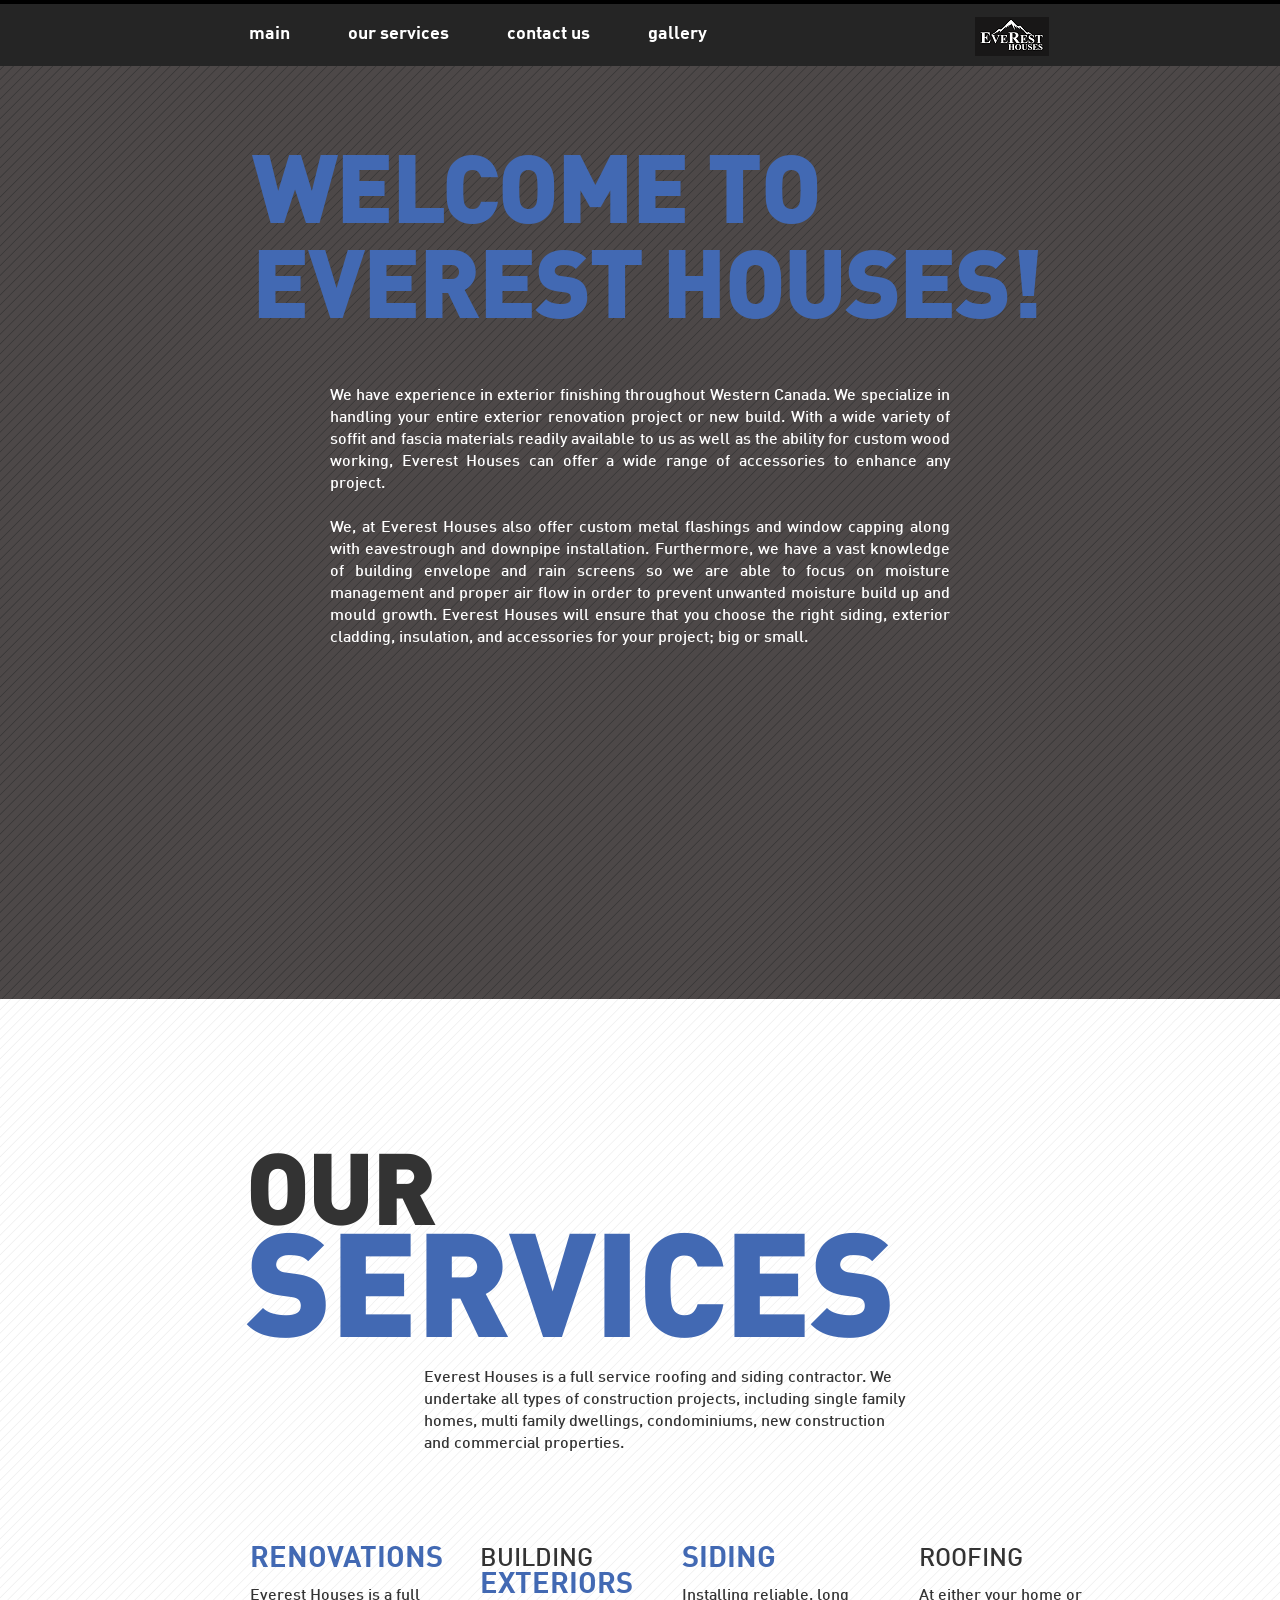
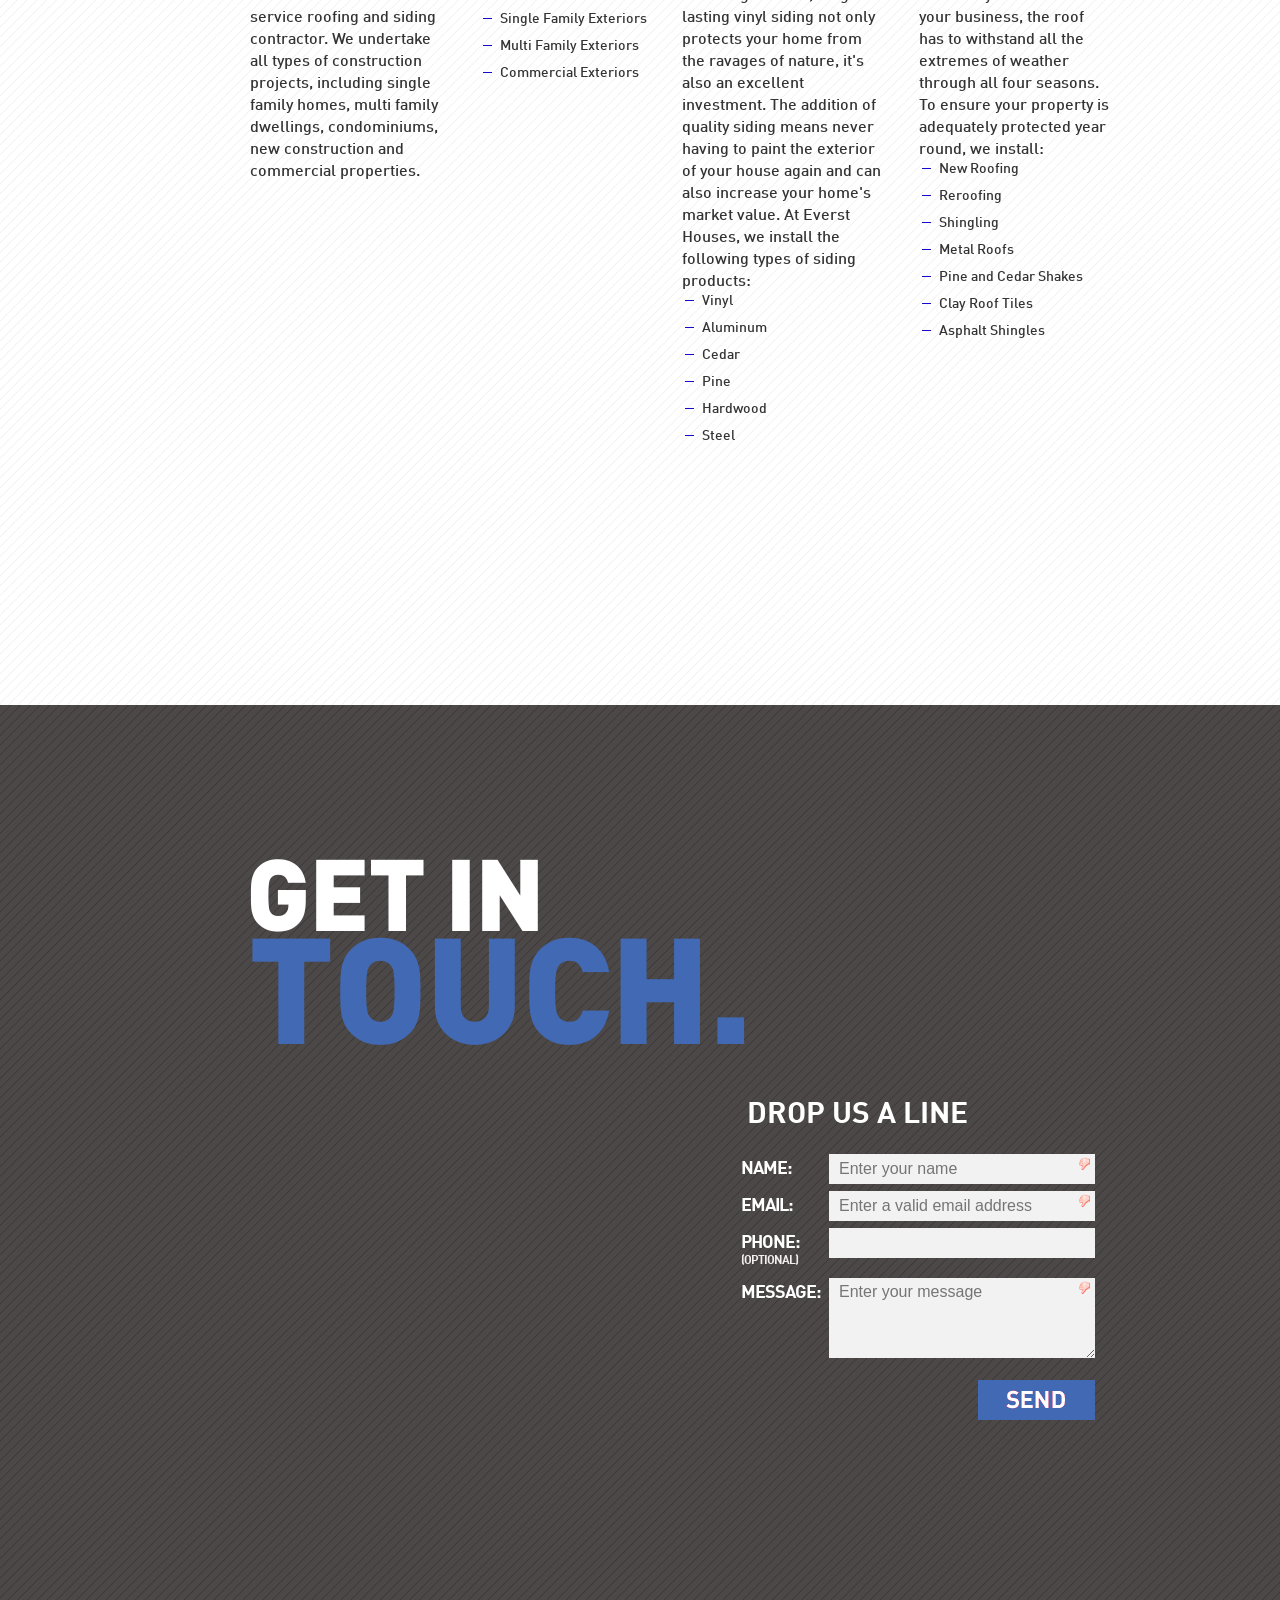
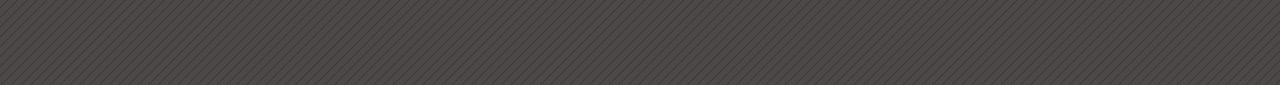
<file: index.html>
﻿<!DOCTYPE html>
<head>
	<meta charset="utf-8">
	<meta name="viewport" content="width=940" />
	<meta name="MobileOptimized" content="940" />
	<title>Everest Houses</title>
	<link media="all" rel="stylesheet" href="css/all.css">
    <script type="text/javascript" src="bower_components/jquery/dist/jquery.min.js"></script>

</head>
<body>

	<header id="header">
		<div class="holder">
			<nav>
				<ul id="nav">
					<li class="active"><a href="index.html#main">main</a></li>
					<li><a href="index.html#services">our services</a></li>
					<li><a href="index.html#contact">contact us</a></li>
					<li><a href="gallery.html">gallery</a></li>
				</ul>
			</nav>
			<h1 class="logo"><a href="index.html">Logo</a></h1>
		</div>
	</header>
	<div id="wrapper">
		<div class="page">
			<div id="main" class="container">
				<div class="holder">
					<h2><span class="mark">Welcome to Everest Houses!</span> </h2>
					<div class="textholder">
						<p>We have experience in exterior finishing throughout Western Canada. We specialize in handling your entire exterior renovation project or new build. With a wide variety of soffit and fascia materials readily available to us as well as the ability for custom wood working, Everest Houses can offer a wide range of accessories to enhance any project.</p>
						<br/>
						<p>We, at Everest Houses also offer custom metal flashings and window capping along with eavestrough and downpipe installation. Furthermore, we have a vast knowledge of building envelope and rain screens so we are able to focus on moisture management and proper air flow in order to prevent unwanted moisture build up and mould growth. Everest Houses will ensure that you choose the right siding, exterior cladding, insulation, and accessories for your project; big or small.</p>
					</div>
				</div>
			</div>

			<div id="services" class="container">
				<div class="holder">
					<h2>Our <span class="mark">Services</span></h2>
					<div class="textholder">
						<p>Everest Houses is a full service roofing and siding contractor. We undertake all types of construction projects, including single family homes, multi family dwellings, condominiums, new construction and commercial properties.</p>
					</div>
					<ul class="topiclist">
						<li>
							<h3><span class="mark">Renovations</span></h3>
							Everest Houses is a full service roofing and siding contractor. We undertake all types of construction projects, including single family homes, multi family dwellings, condominiums, new construction and commercial properties.
						</li>

						<li>
							<h3>Building <span class="mark">Exteriors</span></h3>
							<ul>
								<li>Single Family Exteriors</li>
								<li>Multi Family Exteriors</li>
								<li>Commercial Exteriors</li>
							</ul>
						</li>

						<li>
							<h3><span class="mark">Siding</span></h3>
							Installing reliable, long lasting vinyl siding not only protects your home from the ravages of nature, it's also an excellent investment. The addition of quality siding means never having to paint the exterior of your house again and can also increase your home's market value. At Everst Houses, we install the following types of siding products:
							<ul>
								<li>Vinyl</li>
								<li>Aluminum</li>
								<li>Cedar</li>
								<li>Pine</li>
								<li>Hardwood</li>
								<li>Steel</li>
							</ul>
						</li>
						<li class=last>
							<h3>Roofing</h3>
							At either your home or your business, the roof has to withstand all the extremes of weather through all
four seasons. To ensure your property is adequately protected year round, we install:
							<ul>
								<li>New Roofing</li>
								<li>Reroofing</li>
								<li>Shingling</li>
								<li>Metal Roofs</li>
								<li>Pine and Cedar Shakes</li>
								<li>Clay Roof Tiles</li>
								<li>Asphalt Shingles</li>
							</ul>
						</li>

					</ul>
				</div>
			</div>
			<div id="contact" class="container">
				<div class="holder">
					<h2>Get in <span class="mark mark1">Touch.</span></h2>
					<div class="twocolumns">
								<form action="/formSubmition.php" method='post' class="contact-form" id="contact-form">
								<input type="hidden" name="subject" value="Form Submission from EverestHouses.ca " />
								<input type="hidden" name="redirect" value="thankyou.html" />
							<fieldset>
								<h3>DROP US A LINE</h3>
								<div class="row">
									<label for="name">Name:</label>
									<input id="name" type="text" name="name" required placeholder="Enter your name"/>
								</div>
								<div class="row">
									<label for="email">Email:</label>
									<input id="email" type="email" name="email" required placeholder="Enter a valid email address" />
								</div>
								<div class="row">
									<label for="phone">Phone: <span>(optional)</span></label>
									<input id="phone" type="text" name="phone" />
								</div>
								<div class="row">
									<label for="message">Message:</label>
									<textarea id="message" cols="27" rows="3" name="message" required placeholder="Enter your message"></textarea>
								</div>
								<div class="row row1">
									<input type="submit" value="submit" title="send" />
								</div>
							</fieldset>
						</form>
					</div>
				</div>
			</div>
		</div>
	</div>
</body>
</html>
</file>
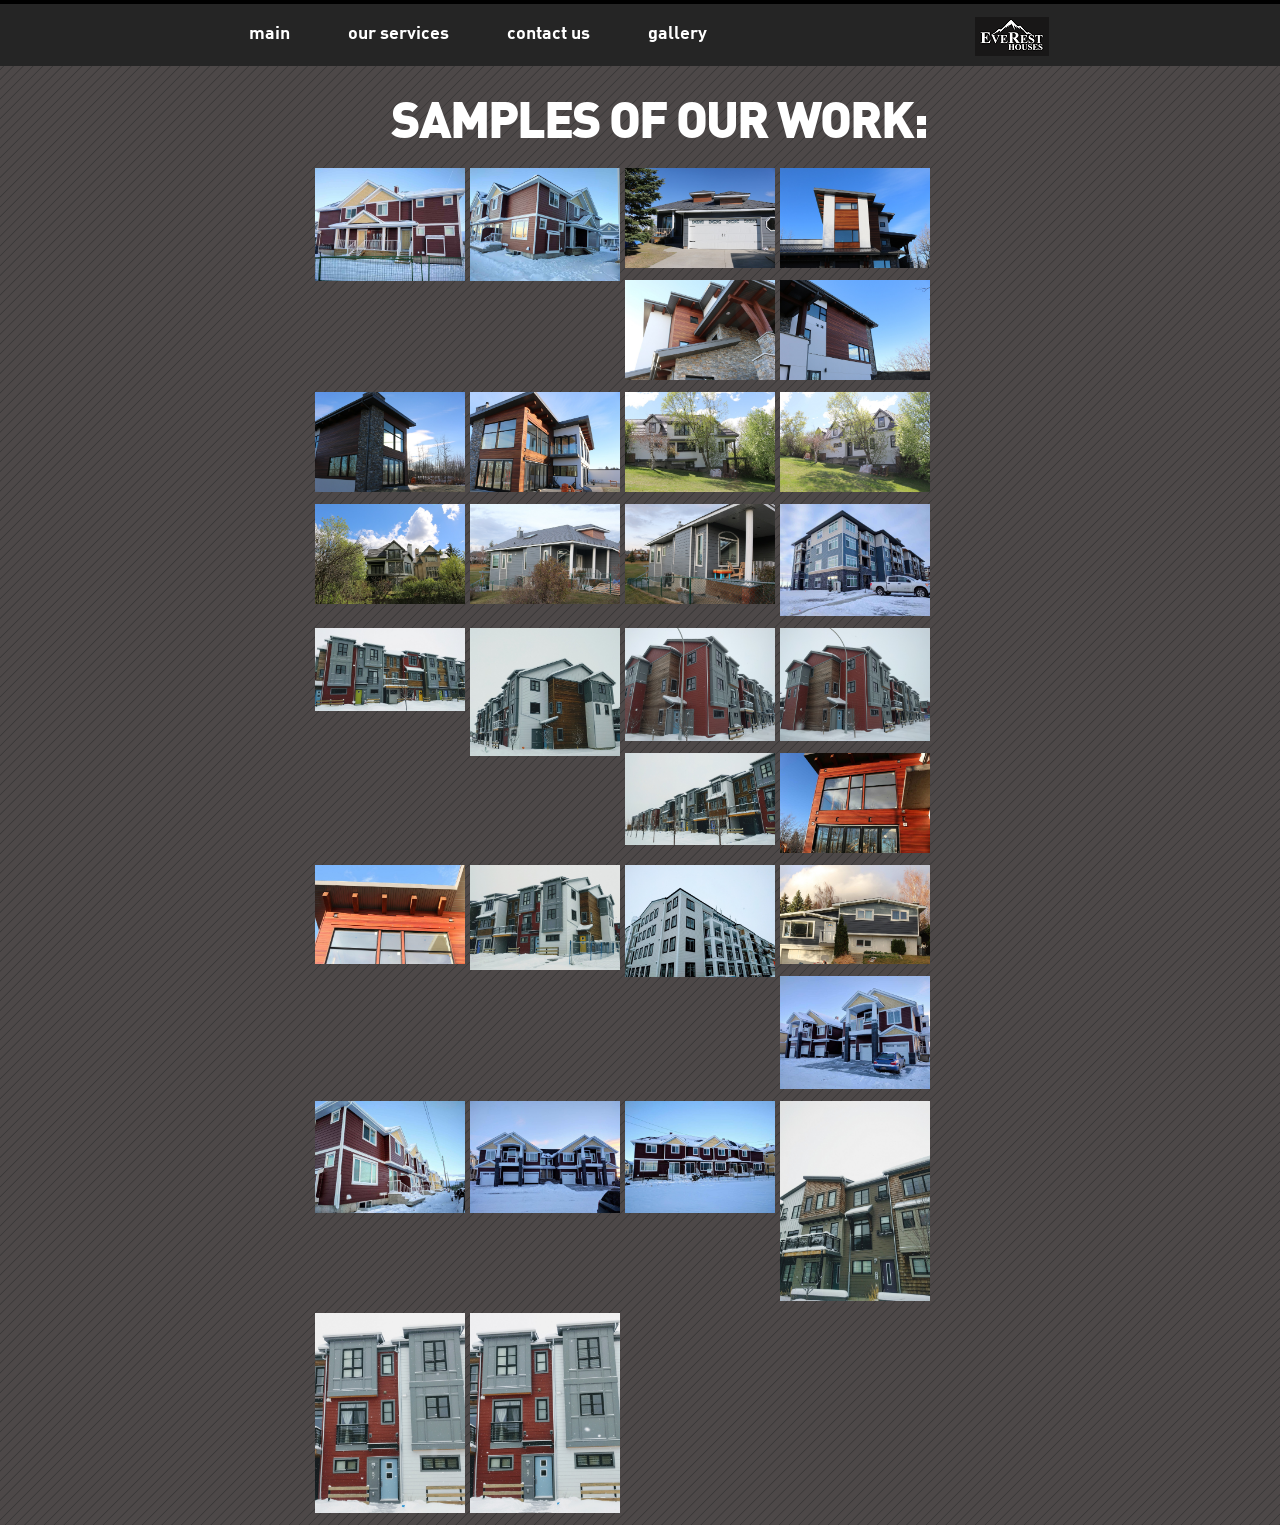
<file: gallery.html>
﻿<!DOCTYPE html>
<head>
    <meta charset="utf-8">
    <meta name="viewport" content="width=940"/>
    <meta name="MobileOptimized" content="940"/>
    <title>Everest Houses</title>
    <link media="all" rel="stylesheet" href="css/all.css">
    <script type="text/javascript" src="bower_components/jquery/dist/jquery.min.js"></script>

    <link rel="stylesheet prefetch" href="bower_components/photoswipe/dist/default-skin/default-skin.css">
    <link rel="stylesheet prefetch" href="bower_components/photoswipe/dist/photoswipe.css">

</head>
<body>

<header id="header">
    <div class="holder">
        <nav>
            <ul id="nav">
                <li class="active">
                    <a href="index.html#main">main</a>
                </li>
                <li>
                    <a href="index.html#services">our services</a>
                </li>
                <li>
                    <a href="index.html#contact">contact us</a>
                </li>
                <li class="active">
                    <a href="gallery.html">gallery</a>
                </li>
            </ul>
        </nav>
        <h1 class="logo">
            <a href="index.html">Logo</a>
        </h1>
    </div>
</header>

<div id="gallerywrapper">
<div class="page">
<div class="gallerycontainer">
<div class="gallerrowcenter">
        <h2>Samples of our work:</h2>
</div>

<div class="my-gallery" itemscope itemtype="http://schema.org/ImageGallery">

<div class="gallerrowcenter">
<figure itemprop="associatedMedia" itemscope itemtype="http://schema.org/ImageObject">
    <a href="images/samples/1.jpg" itemprop="contentUrl" data-size="1024x1024">
        <img src="images/samples/1.jpg" itemprop="thumbnail" alt="Image description"/>
    </a>
   
</figure>

<figure itemprop="associatedMedia" itemscope itemtype="http://schema.org/ImageObject">
    <a href="images/samples/2.jpg" itemprop="contentUrl" data-size="1024x1024">
        <img src="images/samples/2.jpg" itemprop="thumbnail" alt="Image description"/>
    </a>
   
</figure>

<figure itemprop="associatedMedia" itemscope itemtype="http://schema.org/ImageObject">
    <a href="images/samples/3.jpg" itemprop="contentUrl" data-size="1024x1024">
        <img src="images/samples/3.jpg" itemprop="thumbnail" alt="Image description"/>
    </a>
   
</figure>


<figure itemprop="associatedMedia" itemscope itemtype="http://schema.org/ImageObject">
    <a href="images/samples/4.jpg" itemprop="contentUrl" data-size="1024x1024">
        <img src="images/samples/4.jpg" itemprop="thumbnail" alt="Image description"/>
    </a>
   
</figure>

<figure itemprop="associatedMedia" itemscope itemtype="http://schema.org/ImageObject">
    <a href="images/samples/5.jpg" itemprop="contentUrl" data-size="1024x1024">
        <img src="images/samples/5.jpg" itemprop="thumbnail" alt="Image description"/>
    </a>
   
</figure>

<figure itemprop="associatedMedia" itemscope itemtype="http://schema.org/ImageObject">
    <a href="images/samples/6.jpg" itemprop="contentUrl" data-size="1024x1024">
        <img src="images/samples/6.jpg" itemprop="thumbnail" alt="Image description"/>
    </a>
   
</figure>

<figure itemprop="associatedMedia" itemscope itemtype="http://schema.org/ImageObject">
    <a href="images/samples/7.jpg" itemprop="contentUrl" data-size="1024x1024">
        <img src="images/samples/7.jpg" itemprop="thumbnail" alt="Image description"/>
    </a>
   
</figure>

<figure itemprop="associatedMedia" itemscope itemtype="http://schema.org/ImageObject">
    <a href="images/samples/8.jpg" itemprop="contentUrl" data-size="1024x1024">
        <img src="images/samples/8.jpg" itemprop="thumbnail" alt="Image description"/>
    </a>
   
</figure>

<figure itemprop="associatedMedia" itemscope itemtype="http://schema.org/ImageObject">
    <a href="images/samples/9.jpg" itemprop="contentUrl" data-size="1024x1024">
        <img src="images/samples/9.jpg" itemprop="thumbnail" alt="Image description"/>
    </a>
   
</figure>

<figure itemprop="associatedMedia" itemscope itemtype="http://schema.org/ImageObject">
    <a href="images/samples/10.jpg" itemprop="contentUrl" data-size="1024x1024">
        <img src="images/samples/10.jpg" itemprop="thumbnail" alt="Image description"/>
    </a>
   
</figure>

<figure itemprop="associatedMedia" itemscope itemtype="http://schema.org/ImageObject">
    <a href="images/samples/11.jpg" itemprop="contentUrl" data-size="1024x1024">
        <img src="images/samples/11.jpg" itemprop="thumbnail" alt="Image description"/>
    </a>
   
</figure>

<figure itemprop="associatedMedia" itemscope itemtype="http://schema.org/ImageObject">
    <a href="images/samples/12.jpg" itemprop="contentUrl" data-size="1024x1024">
        <img src="images/samples/12.jpg" itemprop="thumbnail" alt="Image description"/>
    </a>
   
</figure>

<figure itemprop="associatedMedia" itemscope itemtype="http://schema.org/ImageObject">
    <a href="images/samples/13.jpg" itemprop="contentUrl" data-size="1024x1024">
        <img src="images/samples/13.jpg" itemprop="thumbnail" alt="Image description"/>
    </a>
   
</figure>

<figure itemprop="associatedMedia" itemscope itemtype="http://schema.org/ImageObject">
    <a href="images/samples/31.jpg" itemprop="contentUrl" data-size="1024x1024">
        <img src="images/samples/31.jpg" itemprop="thumbnail" alt="Image description"/>
    </a>
   
</figure>

<figure itemprop="associatedMedia" itemscope itemtype="http://schema.org/ImageObject">
    <a href="images/samples/15.jpg" itemprop="contentUrl" data-size="1024x1024">
        <img src="images/samples/15.jpg" itemprop="thumbnail" alt="Image description"/>
    </a>
   
</figure>

<figure itemprop="associatedMedia" itemscope itemtype="http://schema.org/ImageObject">
    <a href="images/samples/16.jpg" itemprop="contentUrl" data-size="1024x1024">
        <img src="images/samples/16.jpg" itemprop="thumbnail" alt="Image description"/>
    </a>
   
</figure>
    
<figure itemprop="associatedMedia" itemscope itemtype="http://schema.org/ImageObject">
    <a href="images/samples/17.jpg" itemprop="contentUrl" data-size="1024x1024">
        <img src="images/samples/17.jpg" itemprop="thumbnail" alt="Image description"/>
    </a>
   
</figure>

<figure itemprop="associatedMedia" itemscope itemtype="http://schema.org/ImageObject">
    <a href="images/samples/18.jpg" itemprop="contentUrl" data-size="1024x1024">
        <img src="images/samples/18.jpg" itemprop="thumbnail" alt="Image description"/>
    </a>
   
</figure>

<figure itemprop="associatedMedia" itemscope itemtype="http://schema.org/ImageObject">
    <a href="images/samples/19.jpg" itemprop="contentUrl" data-size="1024x1024">
        <img src="images/samples/19.jpg" itemprop="thumbnail" alt="Image description"/>
    </a>
   
</figure>

<figure itemprop="associatedMedia" itemscope itemtype="http://schema.org/ImageObject">
    <a href="images/samples/29.jpg" itemprop="contentUrl" data-size="1024x1024">
        <img src="images/samples/29.jpg" itemprop="thumbnail" alt="Image description"/>
    </a>
   
</figure>
    
<figure itemprop="associatedMedia" itemscope itemtype="http://schema.org/ImageObject">
    <a href="images/samples/30.jpg" itemprop="contentUrl" data-size="1024x1024">
        <img src="images/samples/30.jpg" itemprop="thumbnail" alt="Image description"/>
    </a>
   
</figure>

<figure itemprop="associatedMedia" itemscope itemtype="http://schema.org/ImageObject">
    <a href="images/samples/22.jpg" itemprop="contentUrl" data-size="1024x1024">
        <img src="images/samples/22.jpg" itemprop="thumbnail" alt="Image description"/>
    </a>
   
</figure>

<figure itemprop="associatedMedia" itemscope itemtype="http://schema.org/ImageObject">
    <a href="images/samples/23.jpg" itemprop="contentUrl" data-size="1024x1024">
        <img src="images/samples/23.jpg" itemprop="thumbnail" alt="Image description"/>
    </a>
   
</figure>


<figure itemprop="associatedMedia" itemscope itemtype="http://schema.org/ImageObject">
    <a href="images/samples/24.jpg" itemprop="contentUrl" data-size="1024x1024">
        <img src="images/samples/24.jpg" itemprop="thumbnail" alt="Image description"/>
    </a>
   
</figure>

<figure itemprop="associatedMedia" itemscope itemtype="http://schema.org/ImageObject">
    <a href="images/samples/25.jpg" itemprop="contentUrl" data-size="1024x1024">
        <img src="images/samples/25.jpg" itemprop="thumbnail" alt="Image description"/>
    </a>
   
</figure>

<figure itemprop="associatedMedia" itemscope itemtype="http://schema.org/ImageObject">
    <a href="images/samples/26.jpg" itemprop="contentUrl" data-size="1024x1024">
        <img src="images/samples/26.jpg" itemprop="thumbnail" alt="Image description"/>
    </a>
   
</figure>

<figure itemprop="associatedMedia" itemscope itemtype="http://schema.org/ImageObject">
    <a href="images/samples/27.jpg" itemprop="contentUrl" data-size="1024x1024">
        <img src="images/samples/27.jpg" itemprop="thumbnail" alt="Image description"/>
    </a>
   
</figure>

<figure itemprop="associatedMedia" itemscope itemtype="http://schema.org/ImageObject">
    <a href="images/samples/28.jpg" itemprop="contentUrl" data-size="1024x1024">
        <img src="images/samples/28.jpg" itemprop="thumbnail" alt="Image description"/>
    </a>
   
</figure>

<figure itemprop="associatedMedia" itemscope itemtype="http://schema.org/ImageObject">
    <a href="images/samples/14.jpg" itemprop="contentUrl" data-size="1024x1024">
        <img src="images/samples/14.jpg" itemprop="thumbnail" alt="Image description"/>
    </a>
   
</figure>

<figure itemprop="associatedMedia" itemscope itemtype="http://schema.org/ImageObject">
    <a href="images/samples/20.jpg" itemprop="contentUrl" data-size="1024x1024">
        <img src="images/samples/20.jpg" itemprop="thumbnail" alt="Image description"/>
    </a>
   
</figure>

<figure itemprop="associatedMedia" itemscope itemtype="http://schema.org/ImageObject">
    <a href="images/samples/21.jpg" itemprop="contentUrl" data-size="1024x1024">
        <img src="images/samples/21.jpg" itemprop="thumbnail" alt="Image description"/>
    </a>
</figure>
</div>

<!-- Root element of PhotoSwipe. Must have class pswp. -->
<div class="pswp" tabindex="-1" role="dialog" aria-hidden="true">


    <!-- Background of PhotoSwipe.
    It's a separate element as animating opacity is faster than rgba(). -->
    <div class="pswp__bg"></div>

    <!-- Slides wrapper with overflow:hidden. -->
    <div class="pswp__scroll-wrap">

        <!-- Container that holds slides.
        PhotoSwipe keeps only 3 of them in the DOM to save memory.
        Don't modify these 3 pswp__item elements, data is added later on. -->
        <div class="pswp__container">
            <div class="pswp__item"></div>
            <div class="pswp__item"></div>
            <div class="pswp__item"></div>
        </div>

        <!-- Default (PhotoSwipeUI_Default) interface on top of sliding area. Can be changed. -->
        <div class="pswp__ui pswp__ui--hidden">

            <div class="pswp__top-bar">

                <!--  Controls are self-explanatory. Order can be changed. -->

                <div class="pswp__counter"></div>

                <button class="pswp__button pswp__button--close" title="Close (Esc)"></button>

                <button class="pswp__button pswp__button--share" title="Share"></button>

                <button class="pswp__button pswp__button--fs" title="Toggle fullscreen"></button>

                <button class="pswp__button pswp__button--zoom" title="Zoom in/out"></button>

                <!-- Preloader demo http://codepen.io/dimsemenov/pen/yyBWoR -->
                <!-- element will get class pswp__preloader--active when preloader is running -->
                <div class="pswp__preloader">
                    <div class="pswp__preloader__icn">
                        <div class="pswp__preloader__cut">
                            <div class="pswp__preloader__donut"></div>
                        </div>
                    </div>
                </div>
            </div>

            <div class="pswp__share-modal pswp__share-modal--hidden pswp__single-tap">
                <div class="pswp__share-tooltip"></div>
            </div>

            <button class="pswp__button pswp__button--arrow--left" title="Previous (arrow left)">
            </button>

            <button class="pswp__button pswp__button--arrow--right" title="Next (arrow right)">
            </button>

            <div class="pswp__caption">
                <div class="pswp__caption__center"></div>
            </div>

        </div>

    </div>

</div>

</div>
</div>
</div>
</div>

<script src="bower_components/photoswipe/dist/photoswipe.min.js"></script>
<script src="bower_components/photoswipe/dist/photoswipe-ui-default.min.js"></script>


<script src="js/gallery.js"></script>
</body>
</html>
</file>
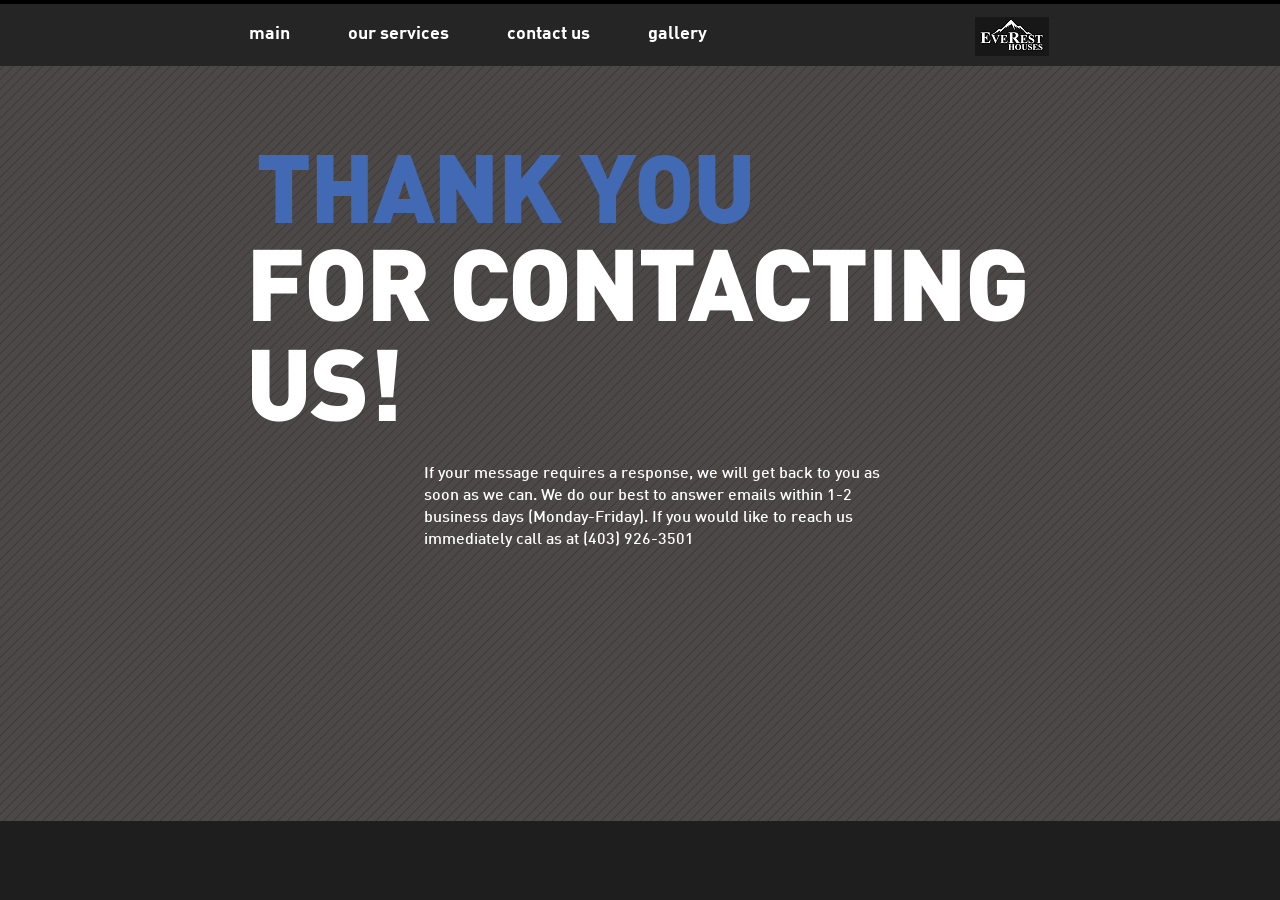
<file: thankyou.html>
﻿<!DOCTYPE html>

<head>

	<meta charset="utf-8">

	<meta name="viewport" content="width=940" />

	<meta name="MobileOptimized" content="940" />

    <title>Everest Houses</title>

	<link media="all" rel="stylesheet" href="css/all.css">

    <script type="text/javascript" src="bower_components/jquery/dist/jquery.min.js"></script>


	<script>

</script>

	

</head>

<body>



<header id="header">
    <div class="holder">
        <nav>
            <ul id="nav">
                <li class="active"><a href="index.html#main">main</a></li>
                <li><a href="index.html#services">our services</a></li>
                <li><a href="index.html#contact">contact us</a></li>
                <li><a href="gallery.html">gallery</a></li>
            </ul>
        </nav>
        <h1 class="logo"><a href="index.html">Logo</a></h1>
    </div>
</header>

		<div id="wrapper">

		<div class="page">

			<div id="thankyou" class="container">

				<div class="holder">

				

					<h2><span></span><span class="mark">Thank you</span>for contacting us!</h2>

					<div class="textholder">

						<p>If your message requires a response, we will get back to you as soon as we can. We do our best to answer emails within 1-2 business days (Monday-Friday). If you would like to reach us immediately call as at (403) 926-3501</p>

						

					</div>

				</div>

			</div>

			

			



		</div>

	</div>

</body>

</html>
</file>
<file: css/all.css>
@font-face {
	font-family: DINWeb-Bold;
	src: url("../fonts/DINWeb-Bold.eot");
}
@font-face {
	font-family: DINWeb-Bold;
	src: url("../fonts/DINWeb-Bold.woff") format("woff");
}
@font-face {
	font-family: DINWeb-Black;
	src: url("../fonts/DINWeb-Black.eot");
}
@font-face {
	font-family: DINWeb-Black;
	src: url("../fonts/DINWeb-Black.woff") format("woff");
}
@font-face {
	font-family: DINWeb-Medium;
	src: url("../fonts/DINWeb-Medium.eot");
}
@font-face {
	font-family: DINWeb-Medium;
	src: url("../fonts/DINWeb-Medium.woff") format("woff");
}
body {
	margin:0;
	color:#fff;
	font:16px/22px DINWeb-Medium, Arial, Helvetica, sans-serif;
	background:#1e1e1e;
	min-width:940px;
}
img {border-style:none;}
a {
	text-decoration:none;
	color:#fff;
}
a:hover {text-decoration:underline;}
a:active {background-color: transparent;}
input,
textarea,
select {
	font:100% Arial, Helvetica, sans-serif;
	vertical-align:middle;
	color:#000;
}
form, fieldset {
	margin:0;
	padding:0;
	border-style:none;
}
#wrapper{
	width:100%;
	overflow:hidden;
	position:relative;
}
.holder{
	width:940px;
	margin:0 auto;
}
.holder:after{
	content:"";
	display:block;
	clear:both;
}
#header{
	width:100% !important;
	overflow:hidden;
	height:62px;
	position:fixed;
	border-top:4px solid #000;
	background:rgb(37,37,37);/*rgb(66,65,65);*/
	z-index: 50;
}
#header nav{
	float:left;
	padding:20px 0 0 50px;
	width: 700px;
}
#nav{
	float:left;
	margin:0;
	padding:0;
	list-style:none;
	font:18px/21px DINWeb-Bold, Arial, Helvetica, sans-serif;
}
#nav li{
	float:left;
	padding:0 29px;
}
#nav a{color:#fff;}
#nav a:hover{
	text-decoration:none;
	color:#ccc;
}
/*#nav .active a{color:#1809ca;}*/
.logo {
	width:120px;
	height:78px;
	background:url(../images/logo36.png) no-repeat;
	text-indent:-9999px;
	overflow:hidden;
	margin:13px 15px 0 0;
	float:right;
}
.logo a{
	display:block;
	height:100%;
}
.container{
	width:100%;
	margin:0;
	padding:150px 0 250px;
	background:rgb(77,72,72) url(../images/bg-body.png);
}

#wrapper{
	width:100%;
	overflow:hidden;
	position:relative;
	background:rgb(77,72,72) url(../images/bg-body.png);
}
#main
{
	padding:150px 0 350px
}
#clients,
#services{
	background:#fff url(../images/bg-body1.png);
	color:#333;
	padding:150px 0 250px;
}
#main h2{
	font:100px/100px DINWeb-Black, Arial, Helvetica, sans-serif;
	text-transform:uppercase;
	margin:0 -20px 45px 72px;
	letter-spacing:-2px;s
}

.container h2{
	font:100px/100px DINWeb-Black, Arial, Helvetica, sans-serif;
	text-transform:uppercase;
	letter-spacing:-2px;
	margin:0 0 18px 76px;
}
#clients h2{
	margin:0 0 10px 76px;
	color:#000;
}
#contact h2{
	margin:0 0 10px 76px;
	color:#fff;
}
.container h2 span{
	font-size:200px;
	line-height:120px;
	display:block;
	margin: 0 0 0 -5px;
}
.container h2 span.mark{
	display:block;
	font-size:95px;
	line-height:95px;
	color:#4269b3; /*rgb(24, 9, 202);*/
	margin: 0 0 0 10px;
}
#services h2 span.mark{
	font-size:145px;
	line-height:100px;
	margin:0;
}
#clients h2 span.mark{
	font-size:178px;
	line-height:130px;
	margin:0 0 0 -3px;
}
#contact h2 span.mark1{
	font-size:148px;
	line-height:100px;
	margin: 0 0 0 2px;
}
#main h2 span.mark .flag{
	display:inline-block;
	vertical-align:top;
	/*background:url(../images/flag.png) no-repeat;*/
	width:125px;
	height:126px;
	overflow:hidden;
	text-indent:-9999px;
	margin:-59px 20px 0;
}
.textholder{
	padding:0 60px 0px 60px;/*0 10px 60px 445px;*/
	/*background:url(../images/text-li2.png) no-repeat;*/
	margin:0 100px 0 100px;
	text-align:justify;
}
.textholder p{margin:0;}
#services .textholder{
	padding:0 200px 20px 254px;
	margin:0;
	background:none;
	text-align: left;
}
#thankyou .textholder{
	padding:0 200px 20px 254px;
	margin:0;
	background:none;
	text-align: left;
}
#clients .textholder{
	padding:0 160px 20px 449px;
	margin:0;
	background:none;
	text-align: left;
}
.logos-list{
	margin:0;
	list-style:none;
	width:870px;
	overflow:hidden;
	padding:18px 0 0 70px;
}
.logos-list li{
	float:left;
	padding:0 10px 16px;
}
.logos-list img{vertical-align:top;}
.topiclist{
	margin:0;
	padding:72px 0 0;
	list-style:none;
	width:940px;
	overflow:hidden;
}
.topiclist li{
	float:left;
	width:200px;
	padding:0 2px 0 0;
}
.topiclist li:first-child{padding:0 30px 0 80px;}
.topiclist li.last{
	padding:0 0 0 35px;
	width:190px;
}
.topiclist h3{
	font:25px/26px DINWeb-Medium, Arial, Helvetica, sans-serif;
	margin:0 0 12px;
	text-transform:uppercase;
}
.topiclist h3 .mark{
	font:29px/26px DINWeb-Bold, Arial, Helvetica, sans-serif;
	color:#4269b3; /*rgb(24, 9, 202);*/
	display:block;
}
.topiclist ul{
	width:200px;
	margin:0;
	padding:0;
	list-style:none;
	font:14px/17px DINWeb-Medium, Arial, Helvetica, sans-serif;
}
.topiclist li li{
	float:none;
	width:175px;
	background:url(../images/bullet.gif) no-repeat 3px 7px;
	padding:0 5px 10px 20px;
}
.topiclist li li:first-child{padding:0 5px 10px 20px;}
.twocolumns{
	width:100%;
	overflow:hidden;
	padding: 25px 0 0;
}
#contact .twocolumns .textholder{
	padding:0 0 0 280px;
	float:left;
	width:260px;
	background:none;
}
#contact .twocolumns .textholder p{margin:0 0 22px;}
.twocolumns .mark2{
	font:44px/44px DINWeb-Bold, Arial, Helvetica, sans-serif;
	color:#ff0070;
	display:block;
	letter-spacing: -1px;
}
.contact-form{
	float:right;
	width:356px;
	padding:4px 15px 0 0;
}
.contact-form .row{
	width:100%;
	padding:0 0 7px;
}
.contact-form .row1{padding:15px 0;}
.contact-form .row:after{
	content:"";
	display:block;
	clear:both;
}
.contact-form .row label{
	float:left;
	font:18px/30px DINWeb-Bold, Arial, Helvetica, sans-serif;
	text-transform:uppercase;
	max-width:80px;
	padding: 0 0 0 2px;
	letter-spacing: -1px;
}
.contact-form .row label span{
	font-size:12px;
	line-height:12px;
	color:rgb(245, 240, 240);
	display:block;
	margin: -3px 0 0;
	padding: 0 0 4px;
}
.contact-form .row input{
	float:right;
	border:0;
	background:#f2f2f2;
	width:246px;
	padding:6px 10px;
	margin:0;
	overflow:hidden;
}
.contact-form .row textarea{
	float:right;
	border:0;
	background:#f2f2f2;
	width:246px;
	min-width:246px;
	max-width:246px;
	height:70px;
	min-height:70px;
	max-height:70px;
	padding:5px 10px;
	margin:0;
	overflow:auto;
}
.contact-form .row input[type="submit"]{
	float:right;
	border:0;
	width:117px;
	height:40px;
	padding:0;
	margin:0;
	overflow:hidden;
	text-indent:-9999px;
	font:24px/27px DINWeb-Bold, Arial, Helvetica, sans-serif;
	text-transform:uppercase;
	color:#fff;
	text-align:center;
	background:url(../images/btn-send.png) no-repeat;
	cursor:pointer;
}
.contact-form .row input[type="submit"]:hover{
	cursor:pointer;
	background-position:0 -45px;
}
.contact-form h3{
	<!--background:rgb(105,101,101);-->
	color:#fff;
	text-transform:uppercase;
	font:30px/33px DINWeb-Bold, Arial, Helvetica, sans-serif;
	padding:5px 8px 2px;
	margin:0 0 20px;
}

.gallerrowcenter{
	margin: auto; max-width: 650px;
}
.my-gallery {
  width: 100%;
  float: left;
}
.my-gallery img {
  width: 100%;
  height: auto;
}
.my-gallery figure {
  display: block;
  float: left;
  margin: 0 5px 5px 0;
  width: 150px;
}
.my-gallery figcaption {
  display: none;
}

.gallerycontainer{
	width:100%;
	height:100%;
	margin:0;
	padding:100px 0 250px;
}

.gallerycontainer h2{
	font:50px/50px DINWeb-Black, Arial, Helvetica, sans-serif;
	text-transform:uppercase;
	letter-spacing:-2px;
	margin:0 0 18px 76px;
		color:#fff;
}

#gallerywrapper{
	width:100%;
	overflow:hidden;
	position:relative;
	background:rgb(77,72,72) url(../images/bg-body.png);
}

  input:required:invalid, input:focus:invalid, textarea:required:invalid, textarea:focus:invalid {
    background-image: url('[data-uri]');
    background-position: right top;
    background-repeat: no-repeat;
    -moz-box-shadow: none;
  }
  input:required:valid , textarea:required:valid{
    background-image: url('[data-uri]');
    background-position: right top;
    background-repeat: no-repeat;
  }
</file>
<file: bower_components/photoswipe/dist/default-skin/default-skin.css>
/*! PhotoSwipe Default UI CSS by Dmitry Semenov | photoswipe.com | MIT license */
/*

	Contents:

	1. Buttons
	2. Share modal and links
	3. Index indicator ("1 of X" counter)
	4. Caption
	5. Loading indicator
	6. Additional styles (root element, top bar, idle state, hidden state, etc.)

*/
/*
	
	1. Buttons

 */
/* <button> css reset */
.pswp__button {
  width: 44px;
  height: 44px;
  position: relative;
  background: none;
  cursor: pointer;
  overflow: visible;
  -webkit-appearance: none;
  display: block;
  border: 0;
  padding: 0;
  margin: 0;
  float: right;
  opacity: 0.75;
  -webkit-transition: opacity 0.2s;
          transition: opacity 0.2s;
  -webkit-box-shadow: none;
          box-shadow: none; }
  .pswp__button:focus, .pswp__button:hover {
    opacity: 1; }
  .pswp__button:active {
    outline: none;
    opacity: 0.9; }
  .pswp__button::-moz-focus-inner {
    padding: 0;
    border: 0; }

/* pswp__ui--over-close class it added when mouse is over element that should close gallery */
.pswp__ui--over-close .pswp__button--close {
  opacity: 1; }

.pswp__button,
.pswp__button--arrow--left:before,
.pswp__button--arrow--right:before {
  background: url(default-skin.png) 0 0 no-repeat;
  background-size: 264px 88px;
  width: 44px;
  height: 44px; }

@media (-webkit-min-device-pixel-ratio: 1.1), (-webkit-min-device-pixel-ratio: 1.09375), (min-resolution: 105dpi), (min-resolution: 1.1dppx) {
  /* Serve SVG sprite if browser supports SVG and resolution is more than 105dpi */
  .pswp--svg .pswp__button,
  .pswp--svg .pswp__button--arrow--left:before,
  .pswp--svg .pswp__button--arrow--right:before {
    background-image: url(default-skin.svg); }
  .pswp--svg .pswp__button--arrow--left,
  .pswp--svg .pswp__button--arrow--right {
    background: none; } }

.pswp__button--close {
  background-position: 0 -44px; }

.pswp__button--share {
  background-position: -44px -44px; }

.pswp__button--fs {
  display: none; }

.pswp--supports-fs .pswp__button--fs {
  display: block; }

.pswp--fs .pswp__button--fs {
  background-position: -44px 0; }

.pswp__button--zoom {
  display: none;
  background-position: -88px 0; }

.pswp--zoom-allowed .pswp__button--zoom {
  display: block; }

.pswp--zoomed-in .pswp__button--zoom {
  background-position: -132px 0; }

/* no arrows on touch screens */
.pswp--touch .pswp__button--arrow--left,
.pswp--touch .pswp__button--arrow--right {
  visibility: hidden; }

/*
	Arrow buttons hit area
	(icon is added to :before pseudo-element)
*/
.pswp__button--arrow--left,
.pswp__button--arrow--right {
  background: none;
  top: 50%;
  margin-top: -50px;
  width: 70px;
  height: 100px;
  position: absolute; }

.pswp__button--arrow--left {
  left: 0; }

.pswp__button--arrow--right {
  right: 0; }

.pswp__button--arrow--left:before,
.pswp__button--arrow--right:before {
  content: '';
  top: 35px;
  background-color: rgba(0, 0, 0, 0.3);
  height: 30px;
  width: 32px;
  position: absolute; }

.pswp__button--arrow--left:before {
  left: 6px;
  background-position: -138px -44px; }

.pswp__button--arrow--right:before {
  right: 6px;
  background-position: -94px -44px; }

/*

	2. Share modal/popup and links

 */
.pswp__counter,
.pswp__share-modal {
  -webkit-user-select: none;
  -moz-user-select: none;
  -ms-user-select: none;
      user-select: none; }

.pswp__share-modal {
  display: block;
  background: rgba(0, 0, 0, 0.5);
  width: 100%;
  height: 100%;
  top: 0;
  left: 0;
  padding: 10px;
  position: absolute;
  z-index: 1600;
  opacity: 0;
  -webkit-transition: opacity 0.25s ease-out;
          transition: opacity 0.25s ease-out;
  -webkit-backface-visibility: hidden;
  will-change: opacity; }

.pswp__share-modal--hidden {
  display: none; }

.pswp__share-tooltip {
  z-index: 1620;
  position: absolute;
  background: #FFF;
  top: 56px;
  border-radius: 2px;
  display: block;
  width: auto;
  right: 44px;
  -webkit-box-shadow: 0 2px 5px rgba(0, 0, 0, 0.25);
          box-shadow: 0 2px 5px rgba(0, 0, 0, 0.25);
  -webkit-transform: translateY(6px);
      -ms-transform: translateY(6px);
          transform: translateY(6px);
  -webkit-transition: -webkit-transform 0.25s;
          transition: transform 0.25s;
  -webkit-backface-visibility: hidden;
  will-change: transform; }
  .pswp__share-tooltip a {
    display: block;
    padding: 8px 12px;
    color: #000;
    text-decoration: none;
    font-size: 14px;
    line-height: 18px; }
    .pswp__share-tooltip a:hover {
      text-decoration: none;
      color: #000; }
    .pswp__share-tooltip a:first-child {
      /* round corners on the first/last list item */
      border-radius: 2px 2px 0 0; }
    .pswp__share-tooltip a:last-child {
      border-radius: 0 0 2px 2px; }

.pswp__share-modal--fade-in {
  opacity: 1; }
  .pswp__share-modal--fade-in .pswp__share-tooltip {
    -webkit-transform: translateY(0);
        -ms-transform: translateY(0);
            transform: translateY(0); }

/* increase size of share links on touch devices */
.pswp--touch .pswp__share-tooltip a {
  padding: 16px 12px; }

a.pswp__share--facebook:before {
  content: '';
  display: block;
  width: 0;
  height: 0;
  position: absolute;
  top: -12px;
  right: 15px;
  border: 6px solid transparent;
  border-bottom-color: #FFF;
  -webkit-pointer-events: none;
  -moz-pointer-events: none;
  pointer-events: none; }

a.pswp__share--facebook:hover {
  background: #3E5C9A;
  color: #FFF; }
  a.pswp__share--facebook:hover:before {
    border-bottom-color: #3E5C9A; }

a.pswp__share--twitter:hover {
  background: #55ACEE;
  color: #FFF; }

a.pswp__share--pinterest:hover {
  background: #CCC;
  color: #CE272D; }

a.pswp__share--download:hover {
  background: #DDD; }

/*

	3. Index indicator ("1 of X" counter)

 */
.pswp__counter {
  position: absolute;
  left: 0;
  top: 0;
  height: 44px;
  font-size: 13px;
  line-height: 44px;
  color: #FFF;
  opacity: 0.75;
  padding: 0 10px; }

/*
	
	4. Caption

 */
.pswp__caption {
  position: absolute;
  left: 0;
  bottom: 0;
  width: 100%;
  min-height: 44px; }
  .pswp__caption small {
    font-size: 11px;
    color: #BBB; }

.pswp__caption__center {
  text-align: left;
  max-width: 420px;
  margin: 0 auto;
  font-size: 13px;
  padding: 10px;
  line-height: 20px;
  color: #CCC; }

.pswp__caption--empty {
  display: none; }

/* Fake caption element, used to calculate height of next/prev image */
.pswp__caption--fake {
  visibility: hidden; }

/*

	5. Loading indicator (preloader)

	You can play with it here - http://codepen.io/dimsemenov/pen/yyBWoR

 */
.pswp__preloader {
  width: 44px;
  height: 44px;
  position: absolute;
  top: 0;
  left: 50%;
  margin-left: -22px;
  opacity: 0;
  -webkit-transition: opacity 0.25s ease-out;
          transition: opacity 0.25s ease-out;
  will-change: opacity;
  direction: ltr; }

.pswp__preloader__icn {
  width: 20px;
  height: 20px;
  margin: 12px; }

.pswp__preloader--active {
  opacity: 1; }
  .pswp__preloader--active .pswp__preloader__icn {
    /* We use .gif in browsers that don't support CSS animation */
    background: url(preloader.gif) 0 0 no-repeat; }

.pswp--css_animation .pswp__preloader--active {
  opacity: 1; }
  .pswp--css_animation .pswp__preloader--active .pswp__preloader__icn {
    -webkit-animation: clockwise 500ms linear infinite;
            animation: clockwise 500ms linear infinite; }
  .pswp--css_animation .pswp__preloader--active .pswp__preloader__donut {
    -webkit-animation: donut-rotate 1000ms cubic-bezier(0.4, 0, 0.22, 1) infinite;
            animation: donut-rotate 1000ms cubic-bezier(0.4, 0, 0.22, 1) infinite; }

.pswp--css_animation .pswp__preloader__icn {
  background: none;
  opacity: 0.75;
  width: 14px;
  height: 14px;
  position: absolute;
  left: 15px;
  top: 15px;
  margin: 0; }

.pswp--css_animation .pswp__preloader__cut {
  /* 
			The idea of animating inner circle is based on Polymer ("material") loading indicator 
			 by Keanu Lee https://blog.keanulee.com/2014/10/20/the-tale-of-three-spinners.html
		*/
  position: relative;
  width: 7px;
  height: 14px;
  overflow: hidden; }

.pswp--css_animation .pswp__preloader__donut {
  -webkit-box-sizing: border-box;
          box-sizing: border-box;
  width: 14px;
  height: 14px;
  border: 2px solid #FFF;
  border-radius: 50%;
  border-left-color: transparent;
  border-bottom-color: transparent;
  position: absolute;
  top: 0;
  left: 0;
  background: none;
  margin: 0; }

@media screen and (max-width: 1024px) {
  .pswp__preloader {
    position: relative;
    left: auto;
    top: auto;
    margin: 0;
    float: right; } }

@-webkit-keyframes clockwise {
  0% {
    -webkit-transform: rotate(0deg);
            transform: rotate(0deg); }
  100% {
    -webkit-transform: rotate(360deg);
            transform: rotate(360deg); } }

@keyframes clockwise {
  0% {
    -webkit-transform: rotate(0deg);
            transform: rotate(0deg); }
  100% {
    -webkit-transform: rotate(360deg);
            transform: rotate(360deg); } }

@-webkit-keyframes donut-rotate {
  0% {
    -webkit-transform: rotate(0);
            transform: rotate(0); }
  50% {
    -webkit-transform: rotate(-140deg);
            transform: rotate(-140deg); }
  100% {
    -webkit-transform: rotate(0);
            transform: rotate(0); } }

@keyframes donut-rotate {
  0% {
    -webkit-transform: rotate(0);
            transform: rotate(0); }
  50% {
    -webkit-transform: rotate(-140deg);
            transform: rotate(-140deg); }
  100% {
    -webkit-transform: rotate(0);
            transform: rotate(0); } }

/*
	
	6. Additional styles

 */
/* root element of UI */
.pswp__ui {
  -webkit-font-smoothing: auto;
  visibility: visible;
  opacity: 1;
  z-index: 1550; }

/* top black bar with buttons and "1 of X" indicator */
.pswp__top-bar {
  position: absolute;
  left: 0;
  top: 0;
  height: 44px;
  width: 100%; }

.pswp__caption,
.pswp__top-bar,
.pswp--has_mouse .pswp__button--arrow--left,
.pswp--has_mouse .pswp__button--arrow--right {
  -webkit-backface-visibility: hidden;
  will-change: opacity;
  -webkit-transition: opacity 333ms cubic-bezier(0.4, 0, 0.22, 1);
          transition: opacity 333ms cubic-bezier(0.4, 0, 0.22, 1); }

/* pswp--has_mouse class is added only when two subsequent mousemove events occur */
.pswp--has_mouse .pswp__button--arrow--left,
.pswp--has_mouse .pswp__button--arrow--right {
  visibility: visible; }

.pswp__top-bar,
.pswp__caption {
  background-color: rgba(0, 0, 0, 0.5); }

/* pswp__ui--fit class is added when main image "fits" between top bar and bottom bar (caption) */
.pswp__ui--fit .pswp__top-bar,
.pswp__ui--fit .pswp__caption {
  background-color: rgba(0, 0, 0, 0.3); }

/* pswp__ui--idle class is added when mouse isn't moving for several seconds (JS option timeToIdle) */
.pswp__ui--idle .pswp__top-bar {
  opacity: 0; }

.pswp__ui--idle .pswp__button--arrow--left,
.pswp__ui--idle .pswp__button--arrow--right {
  opacity: 0; }

/*
	pswp__ui--hidden class is added when controls are hidden
	e.g. when user taps to toggle visibility of controls
*/
.pswp__ui--hidden .pswp__top-bar,
.pswp__ui--hidden .pswp__caption,
.pswp__ui--hidden .pswp__button--arrow--left,
.pswp__ui--hidden .pswp__button--arrow--right {
  /* Force paint & create composition layer for controls. */
  opacity: 0.001; }

/* pswp__ui--one-slide class is added when there is just one item in gallery */
.pswp__ui--one-slide .pswp__button--arrow--left,
.pswp__ui--one-slide .pswp__button--arrow--right,
.pswp__ui--one-slide .pswp__counter {
  display: none; }

.pswp__element--disabled {
  display: none !important; }

.pswp--minimal--dark .pswp__top-bar {
  background: none; }
</file>
<file: bower_components/photoswipe/dist/photoswipe.css>
/*! PhotoSwipe main CSS by Dmitry Semenov | photoswipe.com | MIT license */
/*
	Styles for basic PhotoSwipe functionality (sliding area, open/close transitions)
*/
/* pswp = photoswipe */
.pswp {
  display: none;
  position: absolute;
  width: 100%;
  height: 100%;
  left: 0;
  top: 0;
  overflow: hidden;
  -ms-touch-action: none;
  touch-action: none;
  z-index: 1500;
  -webkit-text-size-adjust: 100%;
  /* create separate layer, to avoid paint on window.onscroll in webkit/blink */
  -webkit-backface-visibility: hidden;
  outline: none; }
  .pswp * {
    -webkit-box-sizing: border-box;
            box-sizing: border-box; }
  .pswp img {
    max-width: none; }

/* style is added when JS option showHideOpacity is set to true */
.pswp--animate_opacity {
  /* 0.001, because opacity:0 doesn't trigger Paint action, which causes lag at start of transition */
  opacity: 0.001;
  will-change: opacity;
  /* for open/close transition */
  -webkit-transition: opacity 333ms cubic-bezier(0.4, 0, 0.22, 1);
          transition: opacity 333ms cubic-bezier(0.4, 0, 0.22, 1); }

.pswp--open {
  display: block; }

.pswp--zoom-allowed .pswp__img {
  /* autoprefixer: off */
  cursor: -webkit-zoom-in;
  cursor: -moz-zoom-in;
  cursor: zoom-in; }

.pswp--zoomed-in .pswp__img {
  /* autoprefixer: off */
  cursor: -webkit-grab;
  cursor: -moz-grab;
  cursor: grab; }

.pswp--dragging .pswp__img {
  /* autoprefixer: off */
  cursor: -webkit-grabbing;
  cursor: -moz-grabbing;
  cursor: grabbing; }

/*
	Background is added as a separate element.
	As animating opacity is much faster than animating rgba() background-color.
*/
.pswp__bg {
  position: absolute;
  left: 0;
  top: 0;
  width: 100%;
  height: 100%;
  background: #000;
  opacity: 0;
  -webkit-transform: translateZ(0);
          transform: translateZ(0);
  -webkit-backface-visibility: hidden;
  will-change: opacity; }

.pswp__scroll-wrap {
  position: absolute;
  left: 0;
  top: 0;
  width: 100%;
  height: 100%;
  overflow: hidden; }

.pswp__container,
.pswp__zoom-wrap {
  -ms-touch-action: none;
  touch-action: none;
  position: absolute;
  left: 0;
  right: 0;
  top: 0;
  bottom: 0; }

/* Prevent selection and tap highlights */
.pswp__container,
.pswp__img {
  -webkit-user-select: none;
  -moz-user-select: none;
  -ms-user-select: none;
      user-select: none;
  -webkit-tap-highlight-color: transparent;
  -webkit-touch-callout: none; }

.pswp__zoom-wrap {
  position: absolute;
  width: 100%;
  -webkit-transform-origin: left top;
  -ms-transform-origin: left top;
  transform-origin: left top;
  /* for open/close transition */
  -webkit-transition: -webkit-transform 333ms cubic-bezier(0.4, 0, 0.22, 1);
          transition: transform 333ms cubic-bezier(0.4, 0, 0.22, 1); }

.pswp__bg {
  will-change: opacity;
  /* for open/close transition */
  -webkit-transition: opacity 333ms cubic-bezier(0.4, 0, 0.22, 1);
          transition: opacity 333ms cubic-bezier(0.4, 0, 0.22, 1); }

.pswp--animated-in .pswp__bg,
.pswp--animated-in .pswp__zoom-wrap {
  -webkit-transition: none;
  transition: none; }

.pswp__container,
.pswp__zoom-wrap {
  -webkit-backface-visibility: hidden; }

.pswp__item {
  position: absolute;
  left: 0;
  right: 0;
  top: 0;
  bottom: 0;
  overflow: hidden; }

.pswp__img {
  position: absolute;
  width: auto;
  height: auto;
  top: 0;
  left: 0; }

/*
	stretched thumbnail or div placeholder element (see below)
	style is added to avoid flickering in webkit/blink when layers overlap
*/
.pswp__img--placeholder {
  -webkit-backface-visibility: hidden; }

/*
	div element that matches size of large image
	large image loads on top of it
*/
.pswp__img--placeholder--blank {
  background: #222; }

.pswp--ie .pswp__img {
  width: 100% !important;
  height: auto !important;
  left: 0;
  top: 0; }

/*
	Error message appears when image is not loaded
	(JS option errorMsg controls markup)
*/
.pswp__error-msg {
  position: absolute;
  left: 0;
  top: 50%;
  width: 100%;
  text-align: center;
  font-size: 14px;
  line-height: 16px;
  margin-top: -8px;
  color: #CCC; }

.pswp__error-msg a {
  color: #CCC;
  text-decoration: underline; }
</file>
